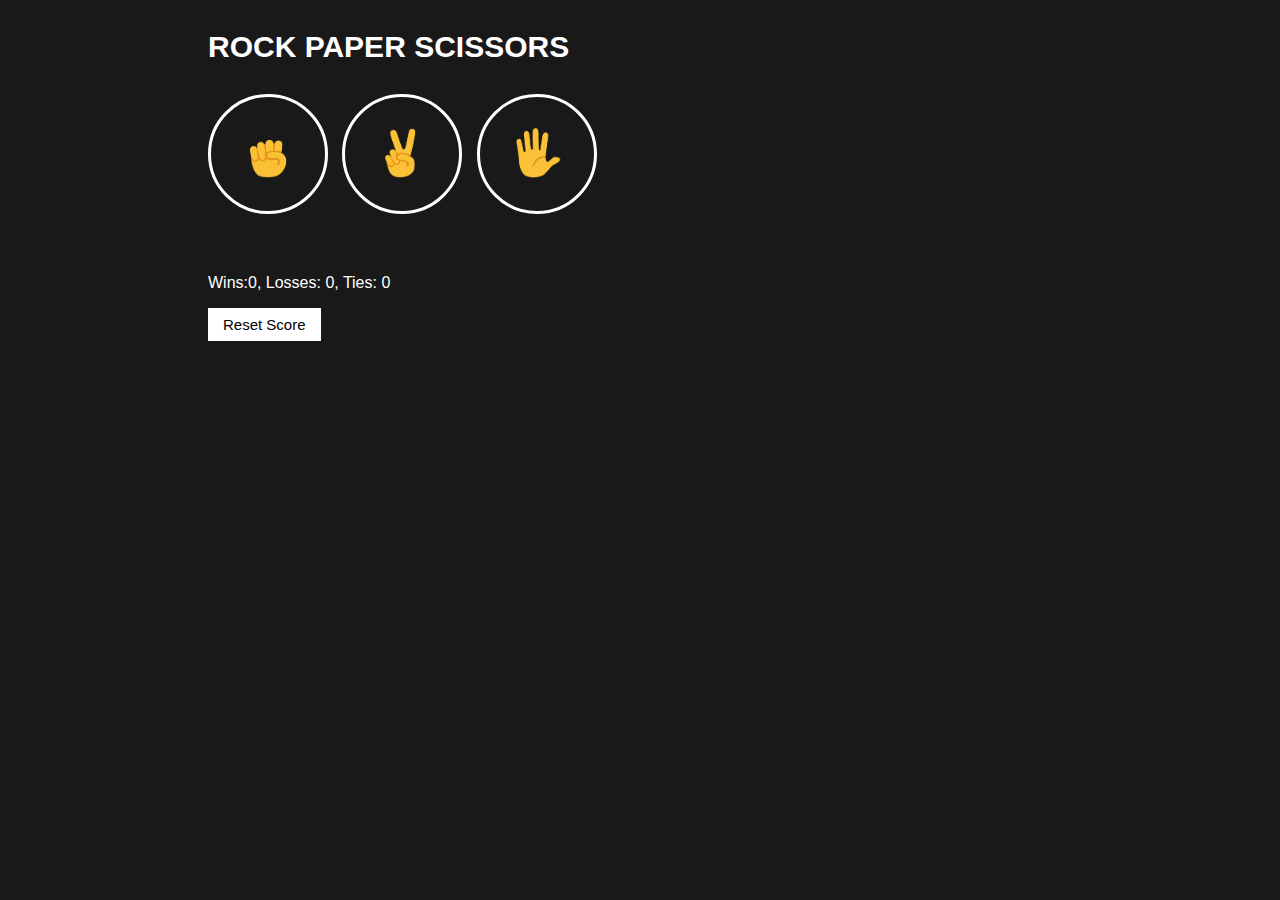
<file: index.html>
<!DOCTYPE html>
<html>
  <head>
    <title>
      objects
    </title>
    <link rel="stylesheet" href="10-rock.css">
  </head>
  <body>
    <p class="rock-paper">ROCK PAPER SCISSORS</p>
      <button  onclick="
       playGame('rock');
      " class="icon"><img src="rock-emoji.png" class="rock"></button>
      <button onclick="
       playGame('scissors');
      " class="icon"><img src="scissors-emoji.png" class="rock"></button>
      <button onclick="
       playGame('paper');
      " class="icon"><img src="paper-emoji.png" class="rock"></button>
   
    <p class="result"></p>
    <p class="move">
    </p>
    <p class="js-score score"></p>
    

    <button onclick="
    score.wins =0;
    score.losses = 0;
    score.ties = 0;
    localStorage.removeItem('score');
    document.querySelector('.js-score').innerHTML = `Wins:${score.wins}, Losses: ${score.losses}, Ties: ${score.ties}`

    " class="reset">Reset Score</button>

    <script src="10-rock.js"></script>
  </body>
</html>
</file>
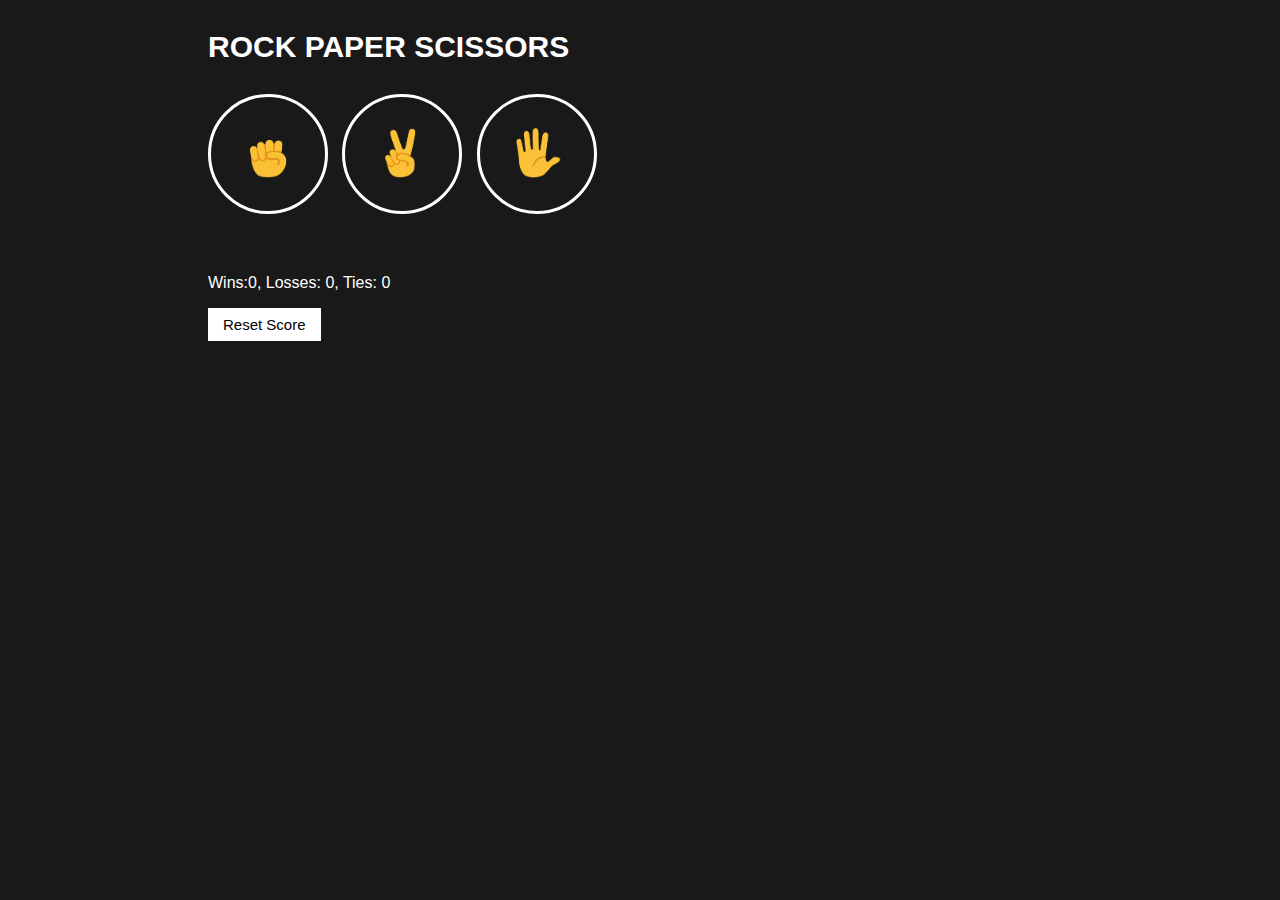
<file: 10-Rock.html>
<!DOCTYPE html>
<html>
  <head>
    <title>
      objects
    </title>
    <link rel="stylesheet" href="10-rock.css">
  </head>
  <body>
    <p class="rock-paper">ROCK PAPER SCISSORS</p>
      <button  onclick="
       playGame('rock');
      " class="icon"><img src="rock-emoji.png" class="rock"></button>
      <button onclick="
       playGame('scissors');
      " class="icon"><img src="scissors-emoji.png" class="rock"></button>
      <button onclick="
       playGame('paper');
      " class="icon"><img src="paper-emoji.png" class="rock"></button>
   
    <p class="result"></p>
    <p class="move">
    </p>
    <p class="js-score score"></p>
    

    <button onclick="
    score.wins =0;
    score.losses = 0;
    score.ties = 0;
    localStorage.removeItem('score');
    document.querySelector('.js-score').innerHTML = `Wins:${score.wins}, Losses: ${score.losses}, Ties: ${score.ties}`

    " class="reset">Reset Score</button>

    <script src="10-rock.js"></script>
  </body>
</html>
</file>
<file: 10-rock.css>
body{
  background-color: rgb(25,25,25);
  color: white; 
  font-family: Arial, Helvetica, sans-serif;    
  padding-left: 200px; 
}
.rock-paper{
  font-size :30px;
  font-weight: bold;
}
.rock{
     height:50px;
     
}
.icon{
  background-color: transparent;
  border: 3px solid white;
  width: 120px;
  height:120px;
  border-radius: 50%;
  margin-right: 10px;
  cursor: pointer;
}
.result{
  font-size: 22px;
  font-weight: bold;
  margin-top: 60px;
}
.score{
  margin-top: 50px;
}
.reset{
  background-color: white;
  padding:8px 15px;
  border: none;
  font-family: Arial, Helvetica, sans-serif;
  font-size: 15px;
  cursor: pointer;
}
</file>
